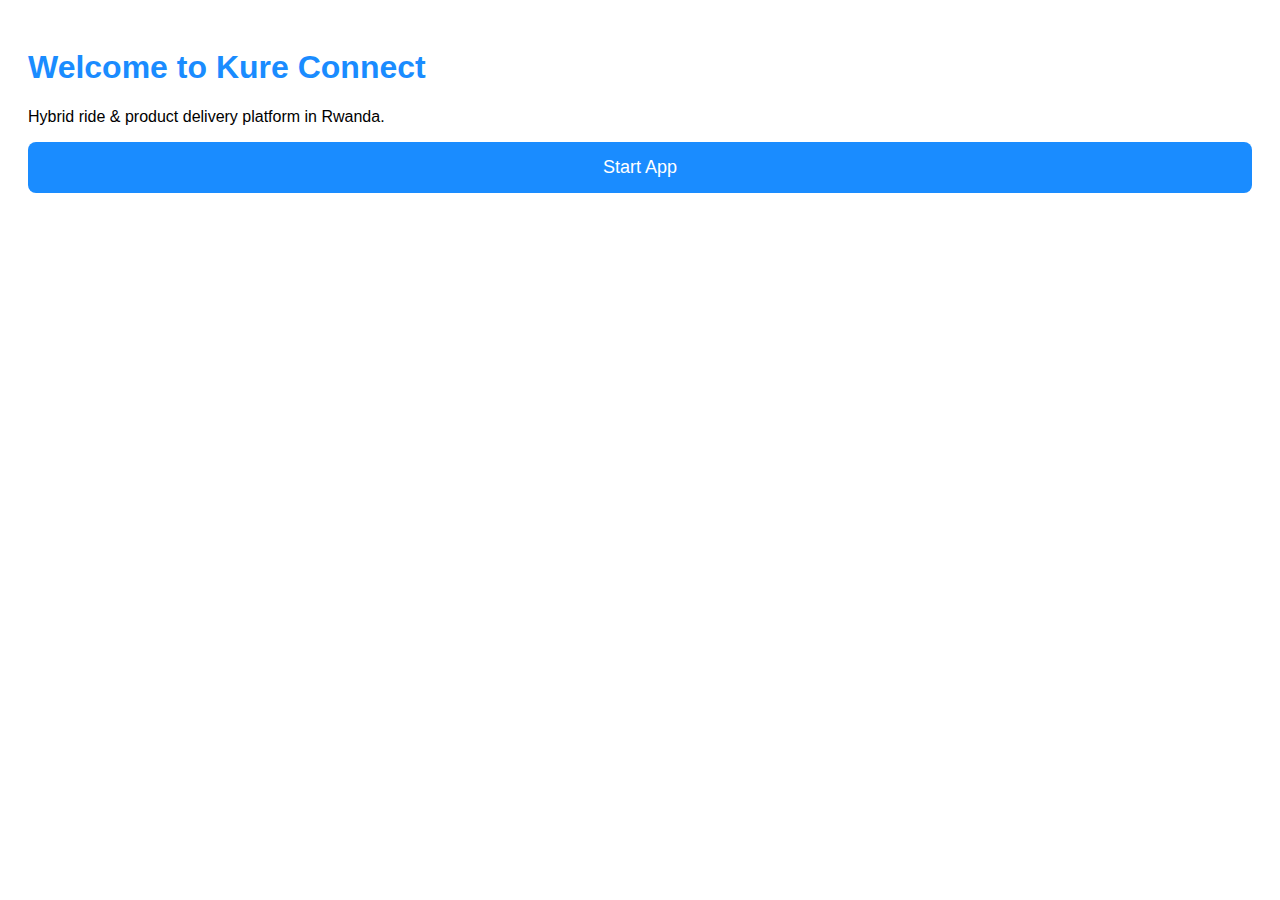
<file: index.html>
<!DOCTYPE html>
<html>
  <head>
    <meta name="viewport" content="width=device-width, initial-scale=1.0">
    <title>Kure Connect</title>
    <style>
      body { font-family: Arial; padding: 20px; }
      h1 { color: #1A8CFF; }
      button { padding: 15px; background:#1A8CFF; color:white; border:none; border-radius:8px; width:100%; font-size:18px; }
    </style>
  </head>
  <body>
    <h1>Welcome to Kure Connect</h1>
    <p>Hybrid ride & product delivery platform in Rwanda.</p>
    <button onclick="alert('App iratangira kubakwa uyu munsi!')">Start App</button>
  </body>
</html>
</file>
